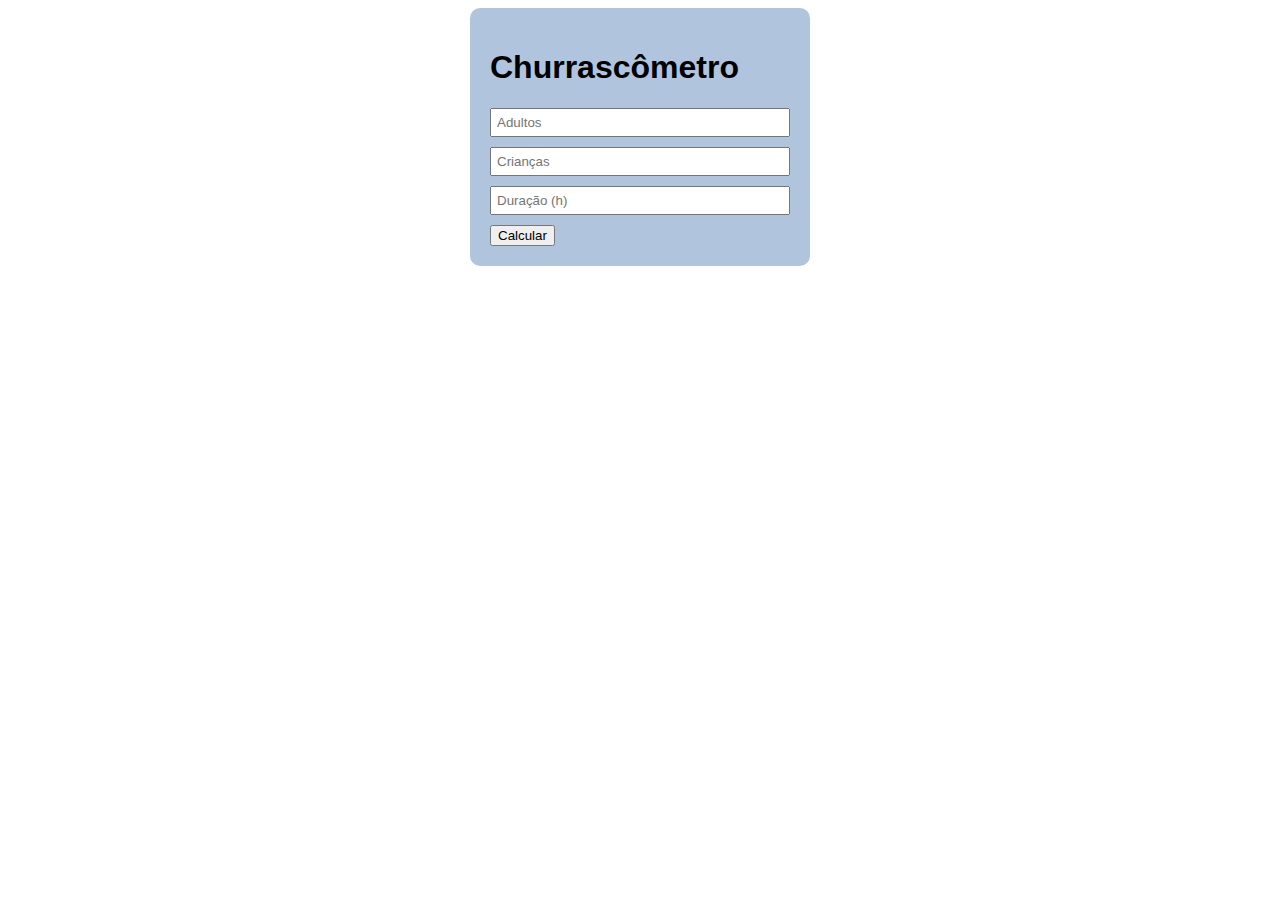
<file: index.html>
<!DOCTYPE html>
<html lang="pt-br">

<head>
    <meta charset="UTF-8">
    <meta name="viweport" content="widht=device-width, initial-scale=1.0">
    <link rel="stylesheet" href="./style.css">
    <title>Churrascômetro</title>

</head>

<body>
    <div class="churras">
        <h1> Churrascômetro</h1>
        <input type="number" name="adultos" id="adultos" placeholder="Adultos">
        <input type="number" name="crianças" id="criancas" placeholder="Crianças">
        <input type="number" name="duracao" id="duracao" placeholder="Duração (h)">
        <button onclick="calculo()">Calcular</button>

        <div id="resultado">
        </div>
    </div>

    <script src="./script.js"></script>
</body>

</html>
</file>
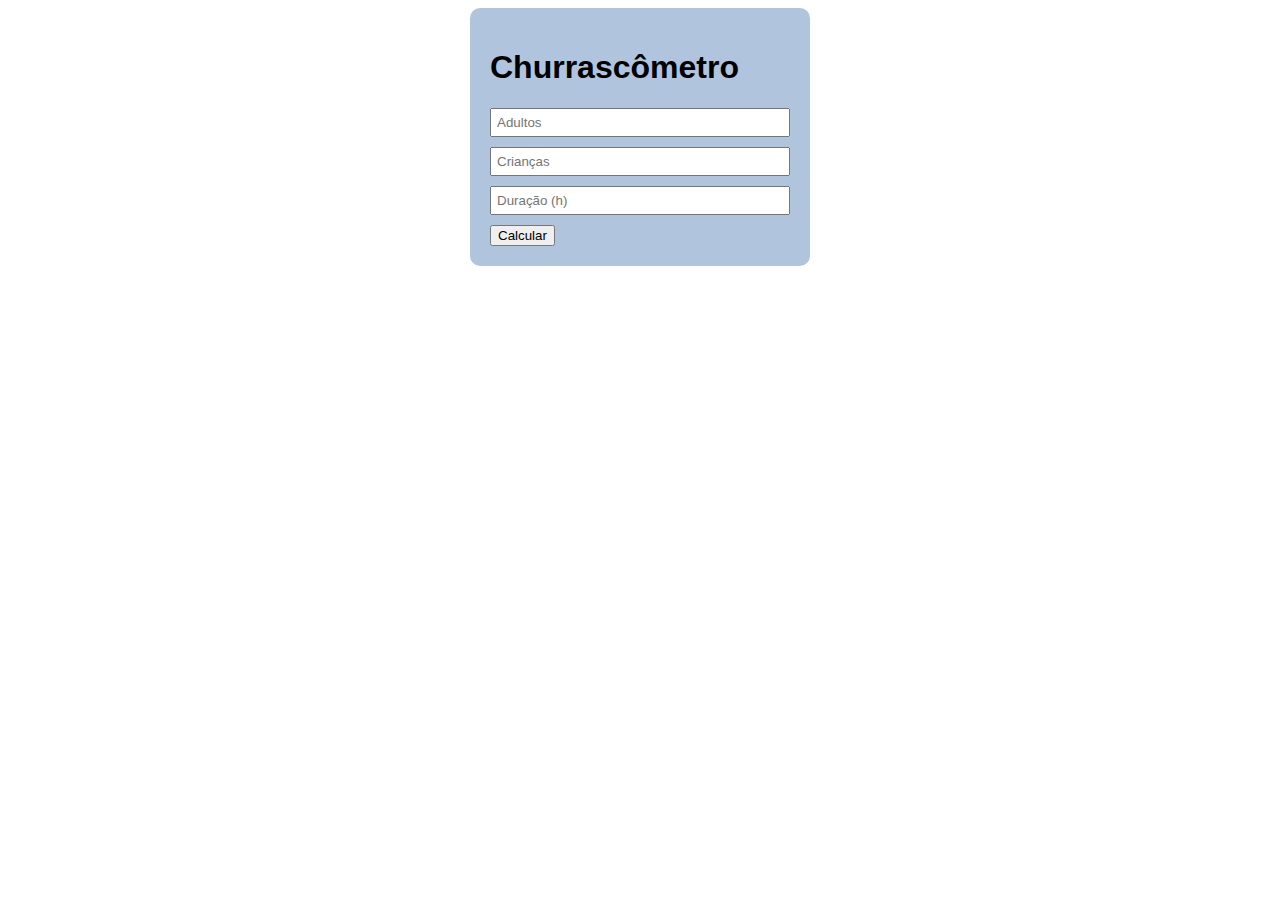
<file: aulas/churrascometro.html>
<!DOCTYPE html>
<html lang="pt-br">

<head>
    <meta charset="UTF-8">
    <meta name="viweport" content="widht=device-width, initial-scale=1.0">
    <link rel="stylesheet" href="./churrascometro.css">
    <title>Churrascômetro</title>

</head>

<body>
    <div class="churras">
        <h1> Churrascômetro</h1>
        <input type="number" name="adultos" id="adultos" placeholder="Adultos">
        <input type="number" name="crianças" id="criancas" placeholder="Crianças">
        <input type="number" name="duracao" id="duracao" placeholder="Duração (h)">
        <button onclick="calculo()">Calcular</button>

        <div id="resultado">
        </div>
    </div>

    <script src="./churrascometro.js"></script>
</body>

</html>
</file>
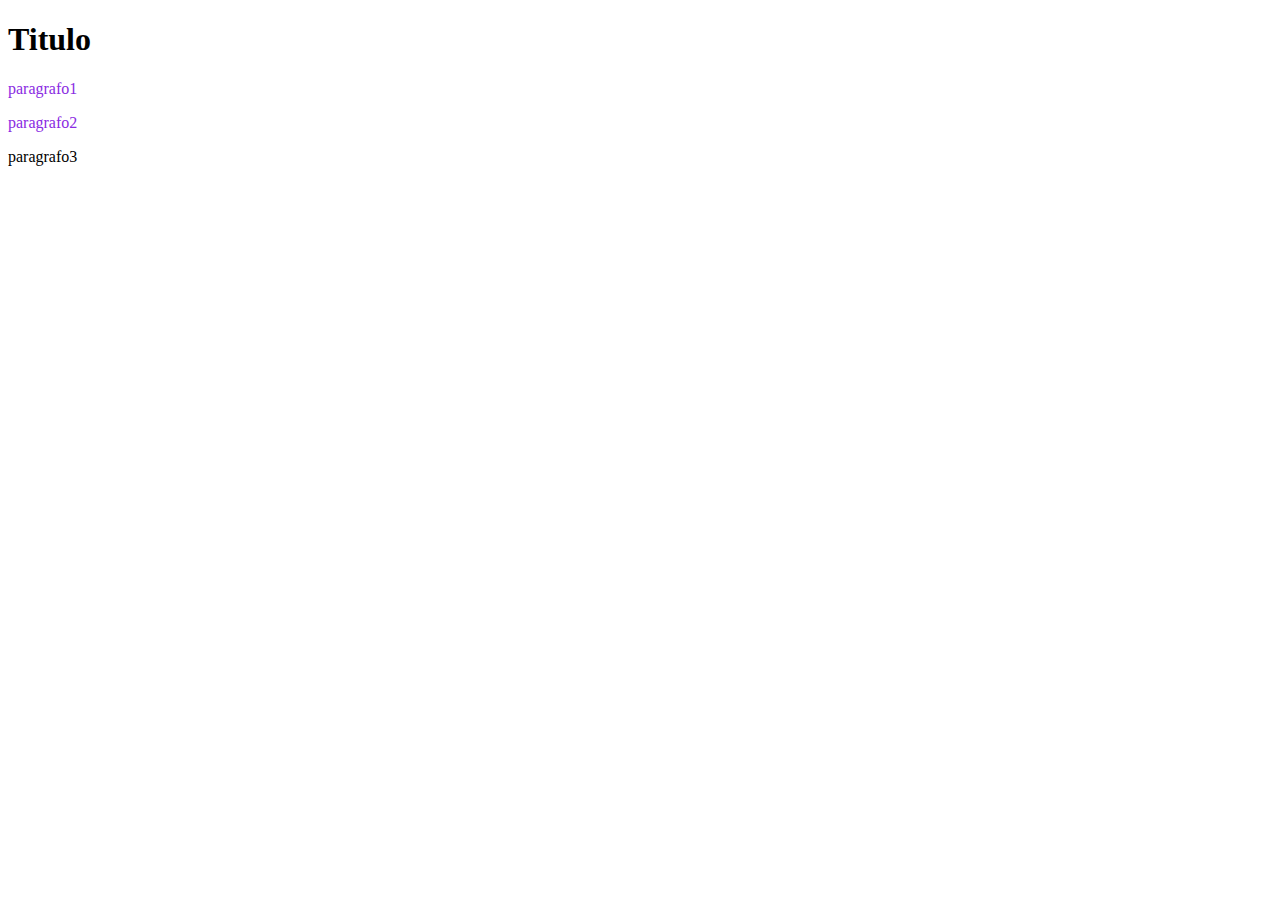
<file: aulas/js-no-html.html>
<!DOCTYPE html>
<html lang="pt-br">

<head>
    <meta charset="UTF-8">
    <meta name="viweport" content="widht=device-width, initial-scale=1.0">
    <link rel="stylesheet" href="./js-no-html.css">
    <title>JS</title>

</head>

<body>
    <h1>Titulo</h1>
    <p class="paragrafos" id="p1">paragrafo1</p>
    <p class="paragrafos" >paragrafo2</p>
    <p>paragrafo3</p>

    <script src="js-no-html.js"></script>
</body>

</html>
</file>
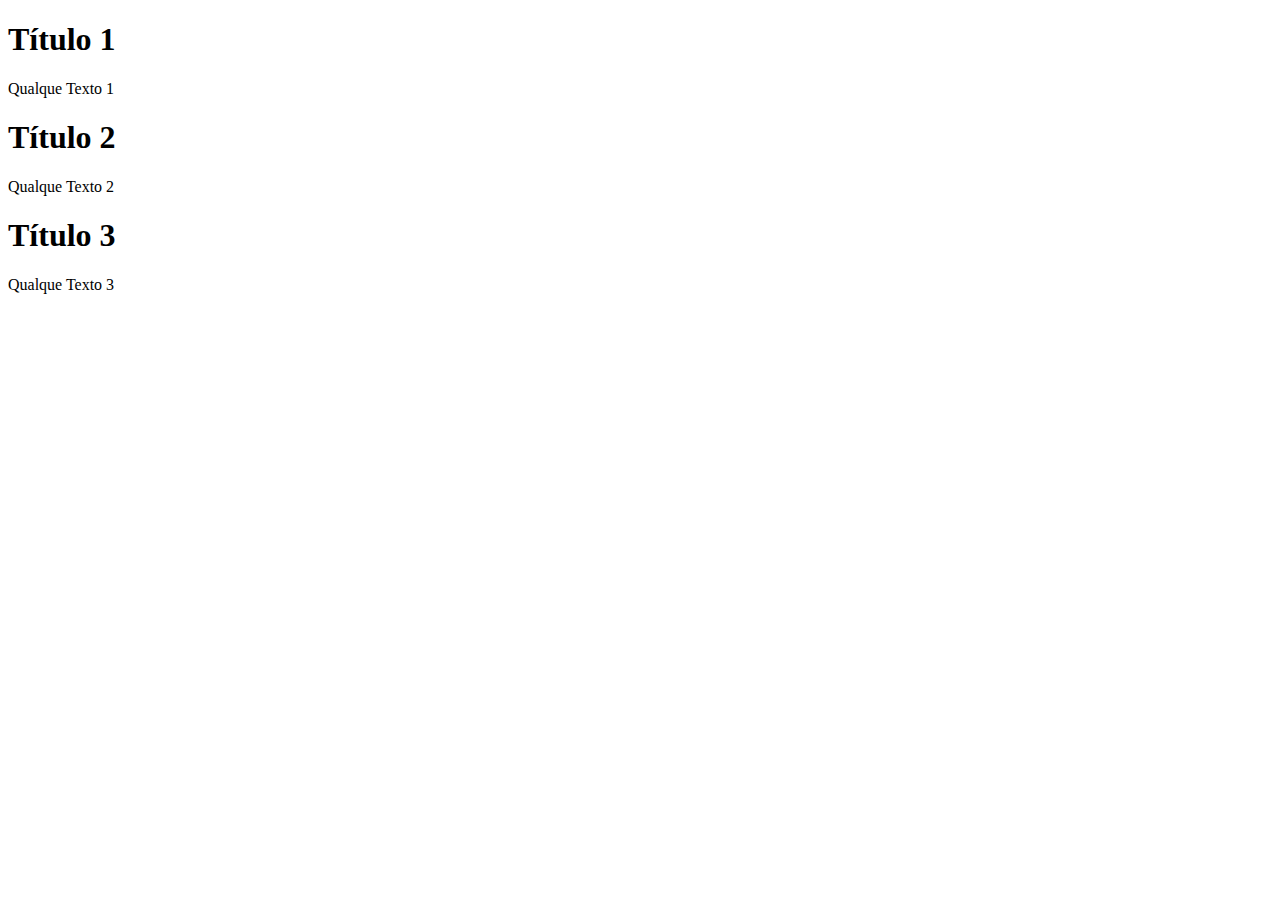
<file: aulas/pai-e-filho.html>
<!DOCTYPE html>
<html lang="pt-br">

<head>
    <meta charset="UTF-8">
    <meta name="viweport" content="widht=device-width, initial-scale=1.0">
    <link rel="stylesheet" href="">
    <title>elements</title>

</head>

<body>
    <div id="d1">
        <h1>Título 1</h1>
        <p>Qualque Texto 1</p>
    </div>

    <div id="d2">
        <h1>Título 2</h1>
        <p>Qualque Texto 2</p>
    </div>

    <div id="d3">
        <h1>Título 3</h1>
        <p>Qualque Texto 3</p>
    </div>

    <script src="./pai-e-filho.js"></script>
</body>

</html>
</file>
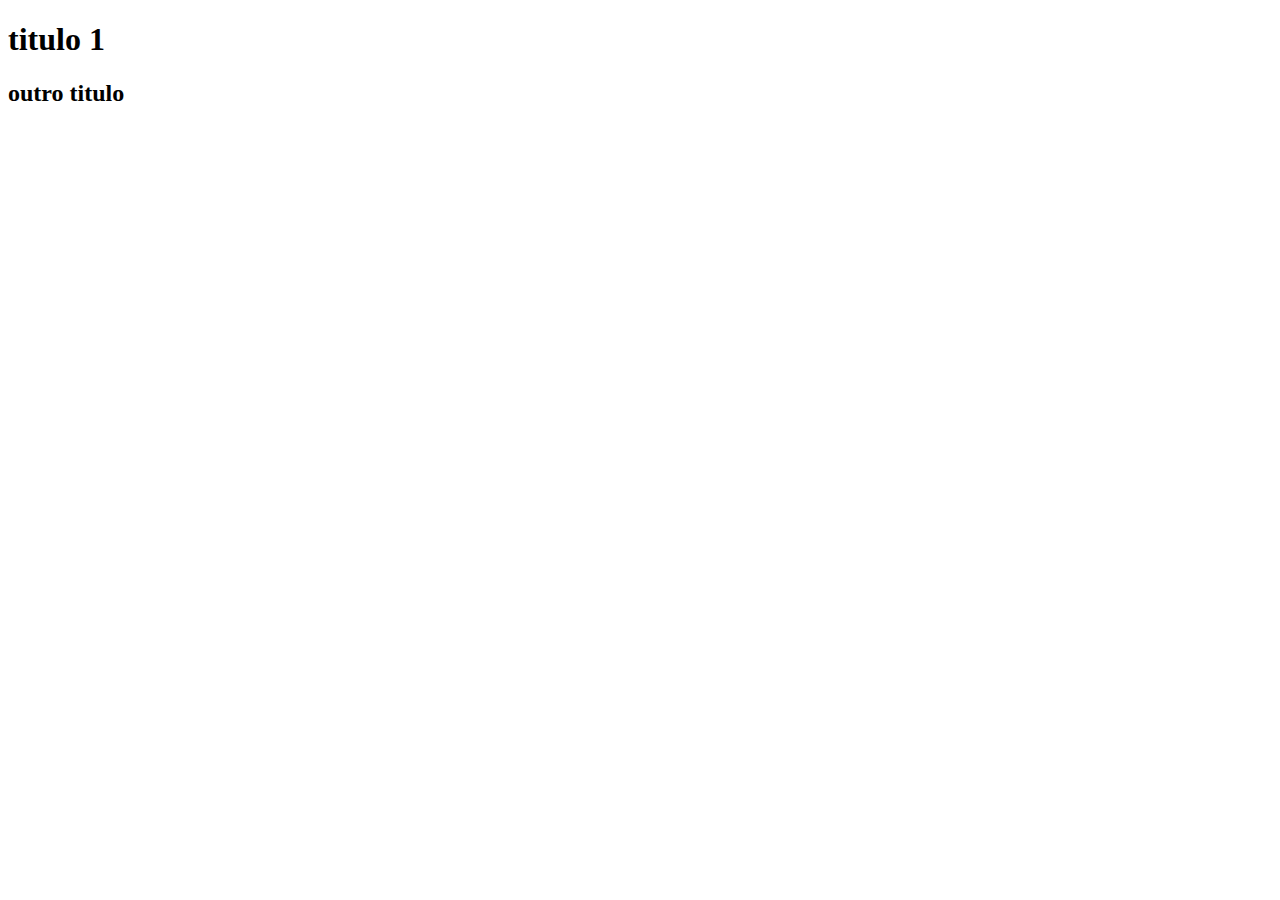
<file: aulas/this.html>
<!DOCTYPE html>
<html lang="pt-br">

<head>
    <meta charset="UTF-8">
    <meta name="viweport" content="widht=device-width, initial-scale=1.0">
    <link rel="stylesheet" href="">
    <title>this</title>

</head>

<body>

    <h1 id="t1">
        titulo 1
    </h1>
    <h2 id="t2">
        outro titulo
    </h2>

    <script src="./this.js"></script>
  
</body>
</html>
</file>
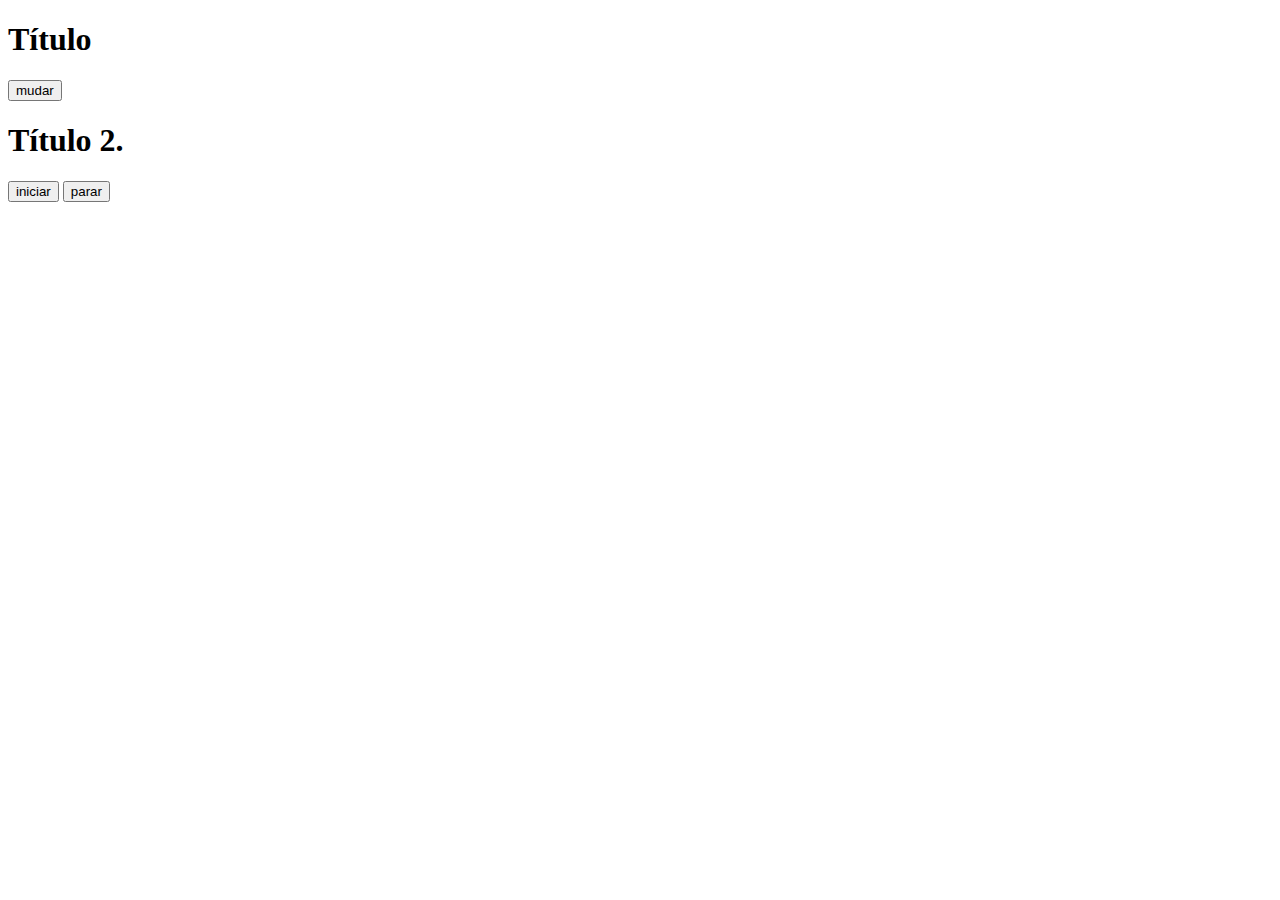
<file: aulas/timer.html>
<!DOCTYPE html>
<html lang="pt-br">

<head>
    <meta charset="UTF-8">
    <meta name="viweport" content="widht=device-width, initial-scale=1.0">
    <link rel="stylesheet" href="">
    <title>timer</title>

</head>

<body>

<h1>Título</h1>         
<input onclick="mudarTexto()" type="submit" value="mudar" id="b">

<h1>Título 2.</h1>         
<input onclick="iniciar()" type="submit" value="iniciar" id="a">
<input onclick="parar()" type="submit" value="parar" id="a">

    <script src="./timer.js"></script>
</body>

</html>
</file>
<file: style.css>
.churras {
    font-family: sans-serif;
    margin: auto;
    max-width: 300px;
    padding: 20px;
    border-radius: 10px;
    background-color: #B0C4DE;
}

input {
    display: block;
    box-sizing: border-box;
    width: 100%;
    padding: 5px;
    margin: 10px 10px 10px 0px;
}
</file>
<file: aulas/churrascometro.css>
.churras {
    font-family: sans-serif;
    margin: auto;
    max-width: 300px;
    padding: 20px;
    border-radius: 10px;
    background-color: #B0C4DE;
}

input {
    display: block;
    box-sizing: border-box;
    width: 100%;
    padding: 5px;
    margin: 10px 10px 10px 0px;
}
</file>
<file: aulas/js-no-html.css>
.paragrafos{
    color: blueviolet;
}
</file>
